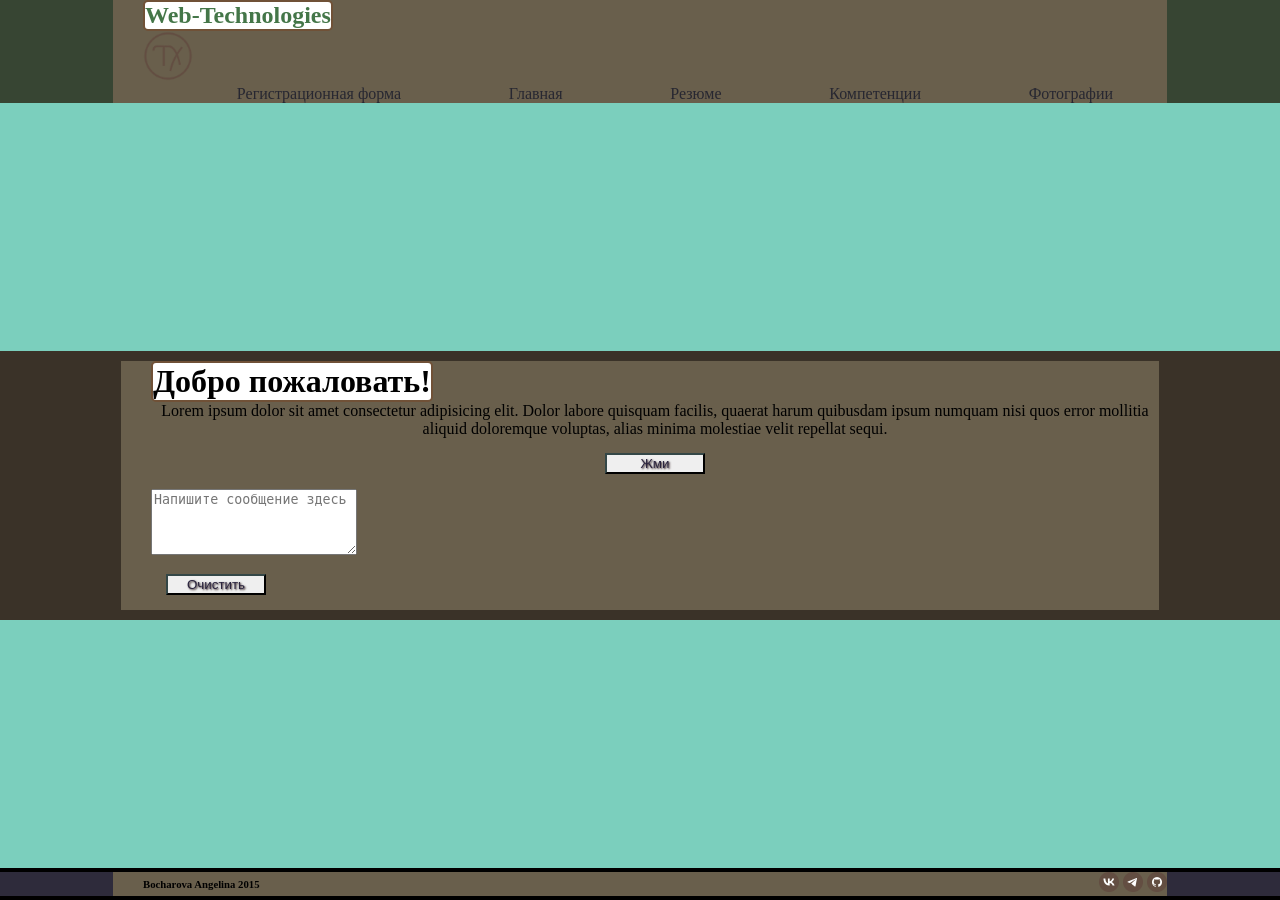
<file: html/index.html>
<!DOCTYPE html>
<html lang="en">

<head>
    <meta charset="UTF-8">
    <meta name="viewport" content="width=device-width, initial-scale=1.0">
    <link rel="stylesheet" href="css/style.css">
   
    <title>2015</title>
</head>

<body>

    <header>
        <div class="wrapper">
            <h2 class="no_select">
                Web-Technologies
            </h2>
            <img src="/html/img/logo.png" alt="логотип" width="50" height="50">            
            <nav>
                <ul>
                    <li><a href="form.html">Регистрационная форма</a></li>
                    <li><a href="index.html">Главная</a></li>
                    <li><a href="summary.html">Резюме</a></li>
                    <li><a href="competencion.html">Компетенции</a></li>
                    <li><a href="Photo.html">Фотографии</a></li>
                </ul>
            </nav>
        </div>
    </header>

    <main class="textpadding">
        <div class="wrapper">
            <h1 class="no_select">Добро пожаловать!</h1>
                <div class ="text-button-row-centered">
                    Lorem ipsum dolor sit amet consectetur adipisicing elit. Dolor labore quisquam facilis, quaerat harum quibusdam ipsum numquam nisi quos error mollitia aliquid doloremque voluptas, alias minima molestiae velit repellat sequi.
                    <button type="button" onclick="alert('Жми')">Жми</button>
                </div>
                <div>
                    <textarea style="width:200px; height: 60px;" id="area" placeholder="Напишите сообщение здесь"></textarea>
                    <br>
                    <button onclick="localStorage.removeItem('area');area.value=''">Очистить</button>
                </div>
                <script>
                    area.value = localStorage.getItem('area');
                    area.oninput = () => {
                      localStorage.setItem('area', area.value)
                    };
                    function f(){
                        event.target.classList.add("select");
                    }
                    let list_no_select = Array.from(document.getElementsByClassName("no_select"));
                    list_no_select.forEach((element) => {
                        element.addEventListener("click", f);
                    });
                        
                   
                
                
                </script>
                
        </div>
    </main>

    <footer>
        <div class="wrapper flex-between-center">
            <h6>Bocharova Angelina  2015</h6>
            <div>
                <a href="https://vk.com/tenebris020" target="_blank"><img src="/html/img/vk.png" alt="логотип_вк" width="20" height="20"></a>
                <a href="https://t.me/tenebris020" target="_blank"><img src="/html/img/telegramm.png" alt="логотип_тг" width="20" height="20"></a>
                <a href="https://github.com/tenebris020" target="_blank"><img src="/html/img/github.png" alt="логотип_гит" width="20"height="20"></a>
            </div>
        </div>
    </footer>

</body>

</html>
</file>
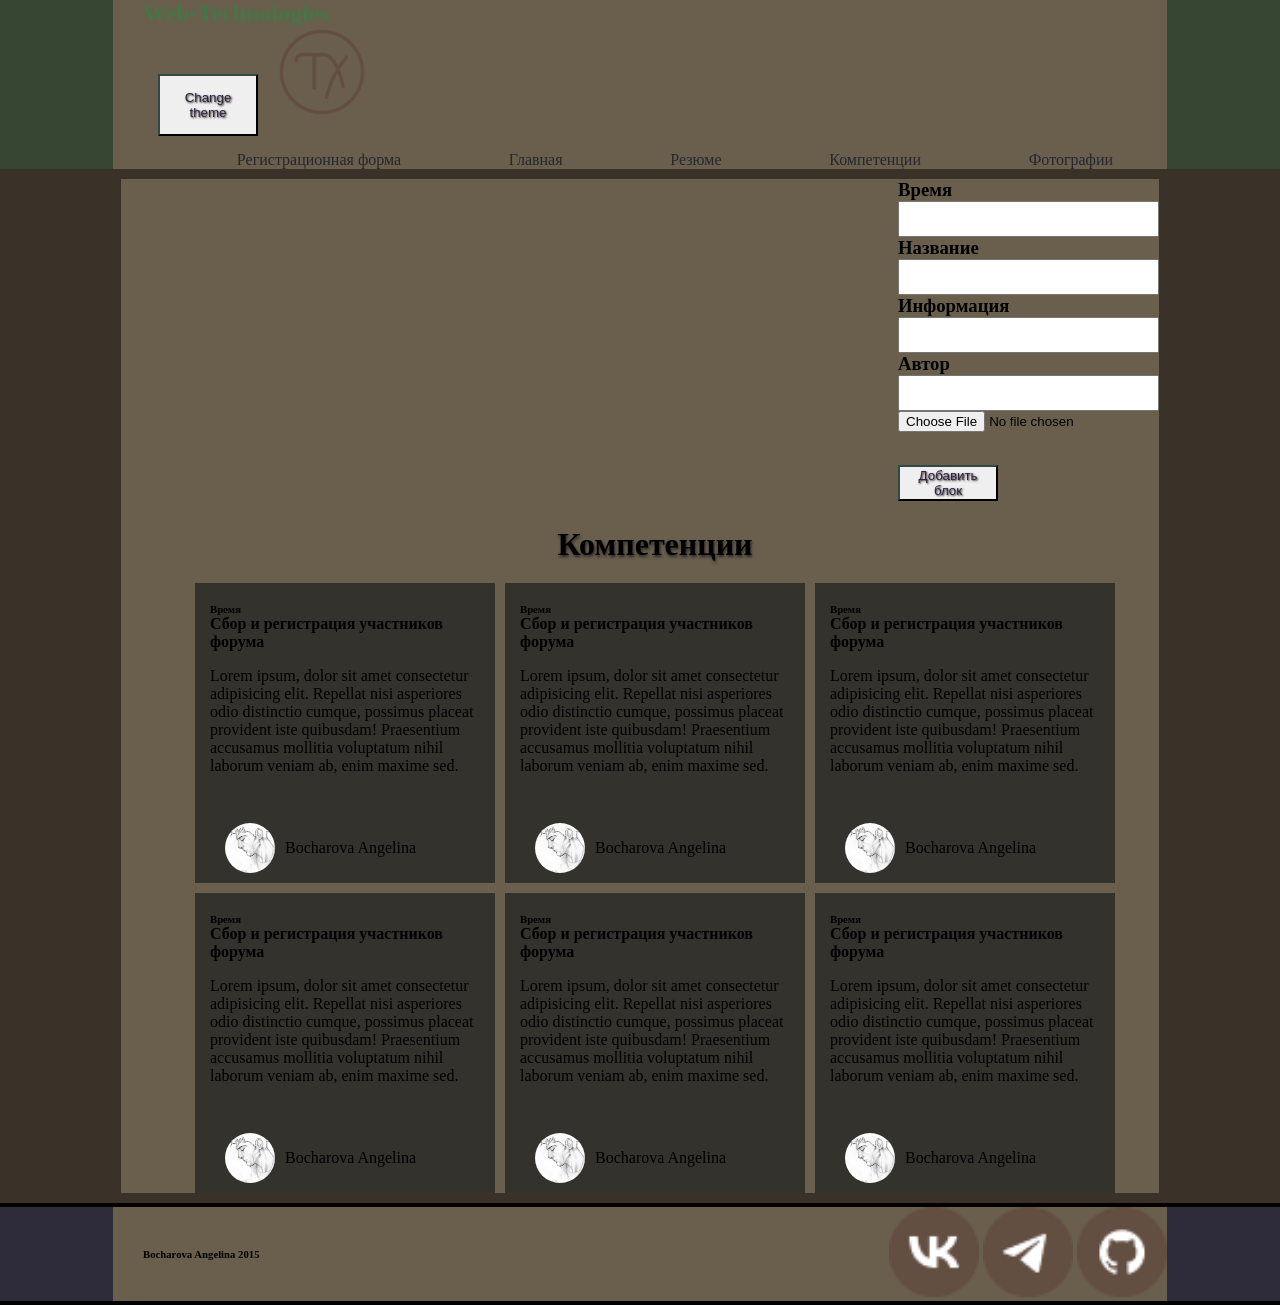
<file: html/competencion.html>
<!DOCTYPE html>
<html lang="en">

<head>
    <meta charset="UTF-8">
    <meta name="viewport" content="width=device-width, initial-scale=1.0">
    <link rel="stylesheet" href="css/style.css">
    <title>2015</title>
    
</head>

<body>

    <header>

        <div class="wrapper">
            <h2>
                Web-Technologies
            </h2>
            <button  onclick="toDark()">
                <p>Change theme</p>
            </button>
            <img src="/html/img/logo.png" alt="логотип" width="90" height="90">         
            <nav>
                <ul>
                    <li><a href="form.html">Регистрационная форма</a></li>
                    <li><a href="index.html">Главная</a></li>
                    <li><a href="summary.html">Резюме</a></li>
                    <li><a href="competencion.html">Компетенции</a></li>
                    <li><a href="Photo.html">Фотографии</a></li>
                </ul>
            </nav>
        </div>
    </header>

    <main class="textpadding">
        <div class="create-blok" id="cbb">
            <h3>Время</h3>
            <textarea cols="30" style="resize: none;" id="timearea"></textarea>
            <h3>Название</h3>
            <textarea cols="30" style="resize: none;" id="namearea"></textarea>
            <h3>Информация</h3>
            <textarea cols="30" style="resize: none;" id="infoarea"></textarea>
            <h3>Автор</h3>
            <textarea cols="30" style="resize: none;" id="authorarea"></textarea>
            <input type="file" id="file1"/>
            <br>
            <button type="button" id="addblock" onclick="AddBlock()">Добавить блок</button>   
        </div>
        
        <div class="wrapper">
            <div>
                <h1 class="textshadow">Компетенции</h1>

                <div class="block-margin" id="mama-blok">

                    <div class="block">
                        <div class="main-info-block">
                            <h6>Время</h6>
                            <h4>Сбор и регистрация участников форума</h4>
                            <p>Lorem ipsum, dolor sit amet consectetur adipisicing elit. Repellat nisi asperiores odio distinctio cumque, possimus placeat provident iste quibusdam! Praesentium accusamus mollitia voluptatum nihil laborum veniam ab, enim maxime sed.</p>
                        </div>

                        <div class="author-info-block">
                            <img src="/html/img/4.jpg" alt="Моё_лого">
                            <p>Bocharova Angelina</p>
                        </div>
                    </div>
                
                    <div class="block">
                        <div class="main-info-block">
                            <h6>Время</h6>
                            <h4>Сбор и регистрация участников форума</h4>
                            <p>Lorem ipsum, dolor sit amet consectetur adipisicing elit. Repellat nisi asperiores odio distinctio cumque, possimus placeat provident iste quibusdam! Praesentium accusamus mollitia voluptatum nihil laborum veniam ab, enim maxime sed.</p>
                        </div>

                        <div class="author-info-block">
                            <img src="/html/img/4.jpg" alt="Моё_лого">
                            <p>Bocharova Angelina</p>
                        </div>
                    </div>

                    <div class="block">
                        <div class="main-info-block">
                            <h6>Время</h6>
                            <h4>Сбор и регистрация участников форума</h4>
                            <p>Lorem ipsum, dolor sit amet consectetur adipisicing elit. Repellat nisi asperiores odio distinctio cumque, possimus placeat provident iste quibusdam! Praesentium accusamus mollitia voluptatum nihil laborum veniam ab, enim maxime sed.</p>
                        </div>

                        <div class="author-info-block">
                            <img src="/html/img/4.jpg" alt="Моё_лого">
                            <p>Bocharova Angelina</p>
                        </div>
                    </div>
                    
                    <div class="block">
                        <div class="main-info-block">
                            <h6>Время</h6>
                            <h4>Сбор и регистрация участников форума</h4>
                            <p>Lorem ipsum, dolor sit amet consectetur adipisicing elit. Repellat nisi asperiores odio distinctio cumque, possimus placeat provident iste quibusdam! Praesentium accusamus mollitia voluptatum nihil laborum veniam ab, enim maxime sed.</p>
                        </div>

                        <div class="author-info-block">
                            <img src="/html/img/4.jpg" alt="Моё_лого">
                            <p>Bocharova Angelina</p>
                        </div>
                    </div>

                    <div class="block">
                        <div class="main-info-block">
                            <h6>Время</h6>
                            <h4>Сбор и регистрация участников форума</h4>
                            <p>Lorem ipsum, dolor sit amet consectetur adipisicing elit. Repellat nisi asperiores odio distinctio cumque, possimus placeat provident iste quibusdam! Praesentium accusamus mollitia voluptatum nihil laborum veniam ab, enim maxime sed.</p>
                        </div>

                        <div class="author-info-block">
                            <img src="/html/img/4.jpg" alt="Моё_лого">
                            <p>Bocharova Angelina</p>
                        </div>
                    </div>

                    <div class="block">
                        <div class="main-info-block">
                            <h6>Время</h6>
                            <h4>Сбор и регистрация участников форума</h4>
                            <p>Lorem ipsum, dolor sit amet consectetur adipisicing elit. Repellat nisi asperiores odio distinctio cumque, possimus placeat provident iste quibusdam! Praesentium accusamus mollitia voluptatum nihil laborum veniam ab, enim maxime sed.</p>
                        </div>

                        <div class="author-info-block">
                            <img src="/html/img/4.jpg" alt="Моё_лого">
                            <p>Bocharova Angelina</p>
                        </div>
                    </div>

                </div>

            </div>
        </div>
        
    </main>

    <footer>
        <div class="wrapper flex-between-center">
            <h6>Bocharova Angelina  2015</h6>
            <div>
                <a href="https://vk.com/tenebris020" target="_blank"><img src="/html/img/vk.png" alt="логотип_вк" width="90" height="90"></a>
                <a href="https://t.me/tenebris020" target="_blank"><img src="/html/img/telegramm.png" alt="логотип_тг" width="90" height="90"></a>
                <a href="https://github.com/tenebris020" target="_blank"><img src="/html/img/github.png" alt="логотип_гит" width="90"height="90"></a>
            </div>
        </div>
    </footer>
    <script>
        
        var isDark=false;
        function toDark(){
           
            if(isDark==false)
            {
                Array.from(document.getElementsByTagName("*")).forEach(element => {element.classList.add("dark-theme-blocks");});
                isDark=true;
            }
            else
            {
                Array.from(document.getElementsByTagName("*")).forEach(element => {element.classList.remove("dark-theme-blocks"); });
                isDark=false;
            }
        }
        
        function AddBlock()
        {
            // Создание главного блока
            let div_block = document.createElement('div');
            div_block.className = "block";
            div_block.id = "div_block";
            document.getElementById("mama-blok").append(div_block);

            // Создание блока с информацией
            let main_info_div_block = document.createElement('div');
            main_info_div_block.className = "main-info-block";
            main_info_div_block.id = "main_info_div_block";
            div_block.append(main_info_div_block);

            // Информация внутри основного блока
            let myh6 = document.createElement('h6');
            myh6.innerHTML = document.getElementById("timearea").value;
            main_info_div_block.append(myh6);

            let myh4 = document.createElement('h4');
            myh4.innerHTML = document.getElementById("namearea").value;
            main_info_div_block.append(myh4);

            let myp = document.createElement('p');
            myp.innerHTML = document.getElementById("infoarea").value;
            main_info_div_block.append(myp);

            // Создание блока автора
            let author_info_div_block = document.createElement('div');
            author_info_div_block.className = "author-info-block";
            author_info_div_block.id = "author_info_div_block";
            div_block.append(author_info_div_block);

            // Информация внутри блока автора
            let myimage = document.createElement('img');
            myimage.src = URL.createObjectURL(file1.files[0]);
            author_info_div_block.append(myimage);

            let myauthor = document.createElement('p');
            myauthor.innerHTML = document.getElementById("authorarea").value;
            author_info_div_block.append(myauthor);
        }
    </script>
</body>

</html>
</file>
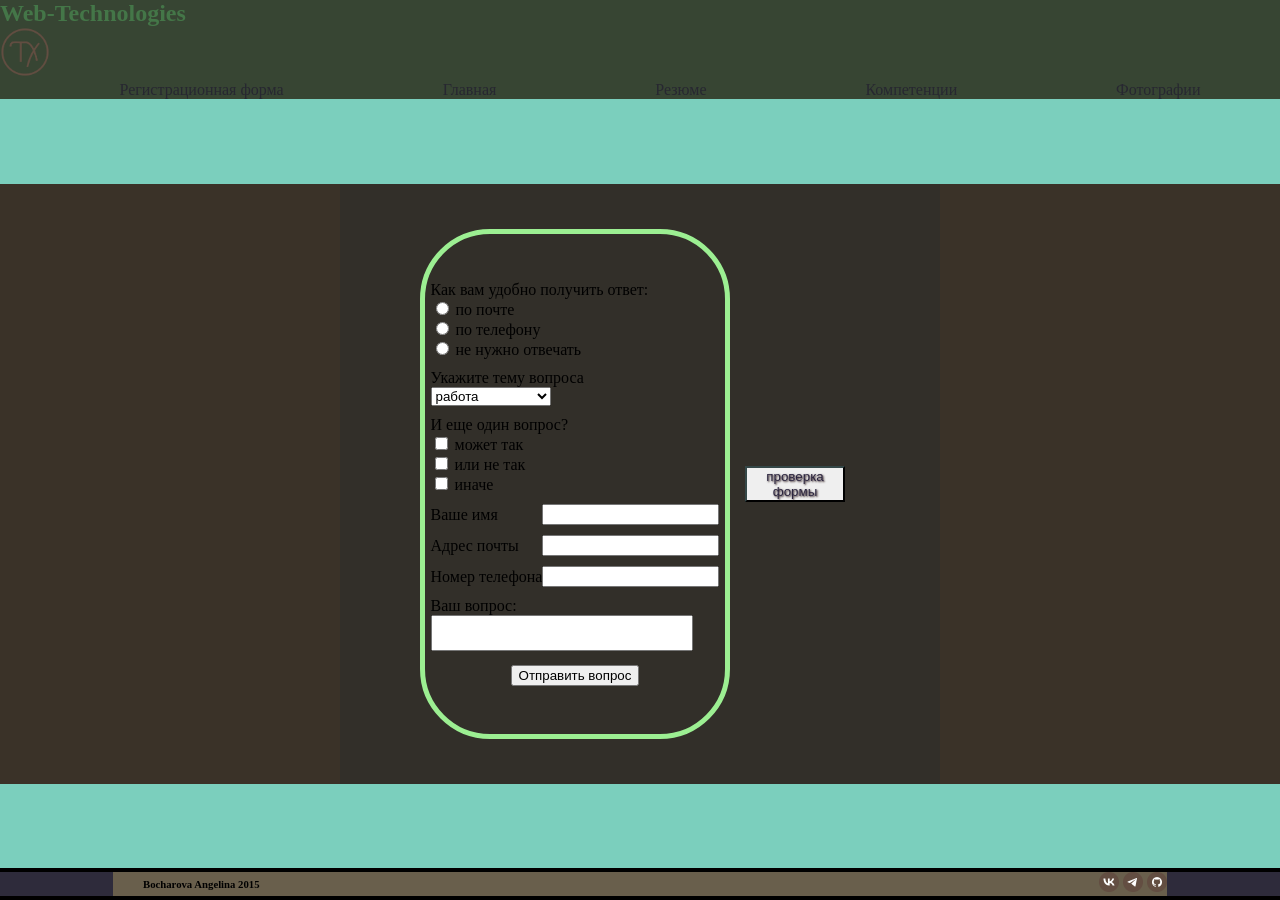
<file: html/form.html>
<!DOCTYPE html>

<html lang="en">

<head>
    <meta charset="UTF-8">
    <meta name="viewport" content="width=device-width, initial-scale=1.0">
    <link rel="stylesheet" href="css/style.css">
    <script>
        function check_form()
        {
            console.log("Здравствуй! "+document.forms[0].elements.name.value);
            console.log("проверьте телефон: "+document.forms[0].elements.email.value);
            console.log("проверьте почту: "+document.forms[0].elements.tel.value);
            console.log("ответ вы получите: ");
            for(i=0; i<document.forms[0].elements.com_tion.length;i++)
            {
                if (document.forms[0].elements.com_tion[i].checked)
                    console.log(document.forms[0].elements.com_tion[i].value);


            }
            console.log("тема вопроса: ");
            index = document.forms[0].elements.theme.selectedIndex;
            console.log(document.forms[0].elements.theme[index].text);
            console.log("Или "+document.forms[0].elements.theme[index].value);
            console.log("ответ на вопрос ");
            for(i=0; i<document.forms[0].elements.chb[i].length;i++)     
            {
                if (document.forms[0].elements.chb[i].checked)
                    console.log(document.forms[0].elements.chb[i].value);


            }
        }
        
    </script>
    <title>2015</title>
</head>

<body>
    <header>
        <h2>
            Web-Technologies
        </h2>
        <img src="/html/img/logo.png" alt="логотип" width="50" height="50">        <nav>
            <ul>
                <li><a href="form.html">Регистрационная форма</a></li>
                <li><a href="index.html">Главная</a></li>
                <li><a href="summary.html">Резюме</a></li>
                <li><a href="competencion.html">Компетенции</a></li>
                <li><a href="Photo.html">Фотографии</a></li>
            </ul>
    </header>

    <main class="for-main-form">

        <div class="for-form">

                <form class="form" method="get" name = "myform">
                    <div class="form-flex">
                        <div class="flex">
                            <div>Как вам удобно получить ответ:</div>
                            <label for="c_mail">
                                <input type="radio" name="com_tion" id="c_mail" value="по почте"> по почте
                            </label>
                            <label for="c_tel">
                                <input type="radio" name="com_tion" id="c_tel" value="по телефону"> по телефону
                            </label>
                            <label for="c_none">
                                <input type="radio" name="com_tion" id="c_none" value="никак"> не нужно отвечать
                            </label>
                        </div>

                        <div class="flex">
                            <label for="theme">Укажите тему вопроса</label>
                            <select class="input-style" name="theme" id="theme">
                                <option value="work">работа</option>
                                <option value="cooperation">сотрудничество</option>
                                <option value="personal">личное</option>
                            </select>
                        </div>

                        <div class="flex">
                            <div>И еще один вопрос?</div>
                            <label for="chb1">
                                <input type="checkbox" name="chb" id="chb1" value = "может так"> может так
                            </label>
                            <label for="chb2">
                                <input type="checkbox" name="chb" id="chb2" value = "или не так"> или не так
                            </label>
                            <label for="chb3">
                                <input type="checkbox" name="chb" id="chb3" value = "иначе"> иначе
                            </label>
                        </div>

                            <div class="flex-between-center">
                                <label for="name">Ваше имя</label>
                                <input class="input-style" type="text" name="name" id="name">
                            </div>
                            <div class="flex-between-center">
                                <label for="email">Адрес почты</label>
                                <input class="input-style" type="text" name="email" id="email">
                            </div>
                            <div class="flex-between-center">
                                <label for="tel">Номер телефона</label>
                                <input class="input-style" type="text" name="tel" id="tel">
                            </div>
                        <div>
                            <div>Ваш вопрос:</div>
                            <textarea cols="30" style="resize: none;"></textarea>
                        </div>

                    </div>
                    <input class="input-style flex-button" type="submit" value="Отправить вопрос">
                </form>
                <button onclick="check_form()">проверка формы</button>
        </div>
    </main>

    
    <footer>
        <div class="wrapper flex-between-center">
            <h6>Bocharova Angelina  2015</h6>
            <div>
                <a href="https://vk.com/tenebris020" target="_blank"><img src="/html/img/vk.png" alt="логотип_вк" width="20" height="20"></a>
                <a href="https://t.me/tenebris020" target="_blank"><img src="/html/img/telegramm.png" alt="логотип_тг" width="20" height="20"></a>
                <a href="https://github.com/tenebris020" target="_blank"><img src="/html/img/github.png" alt="логотип_гит" width="20"height="20"></a>
            </div>
        </div>
    </footer>

</body>

</html>
</file>
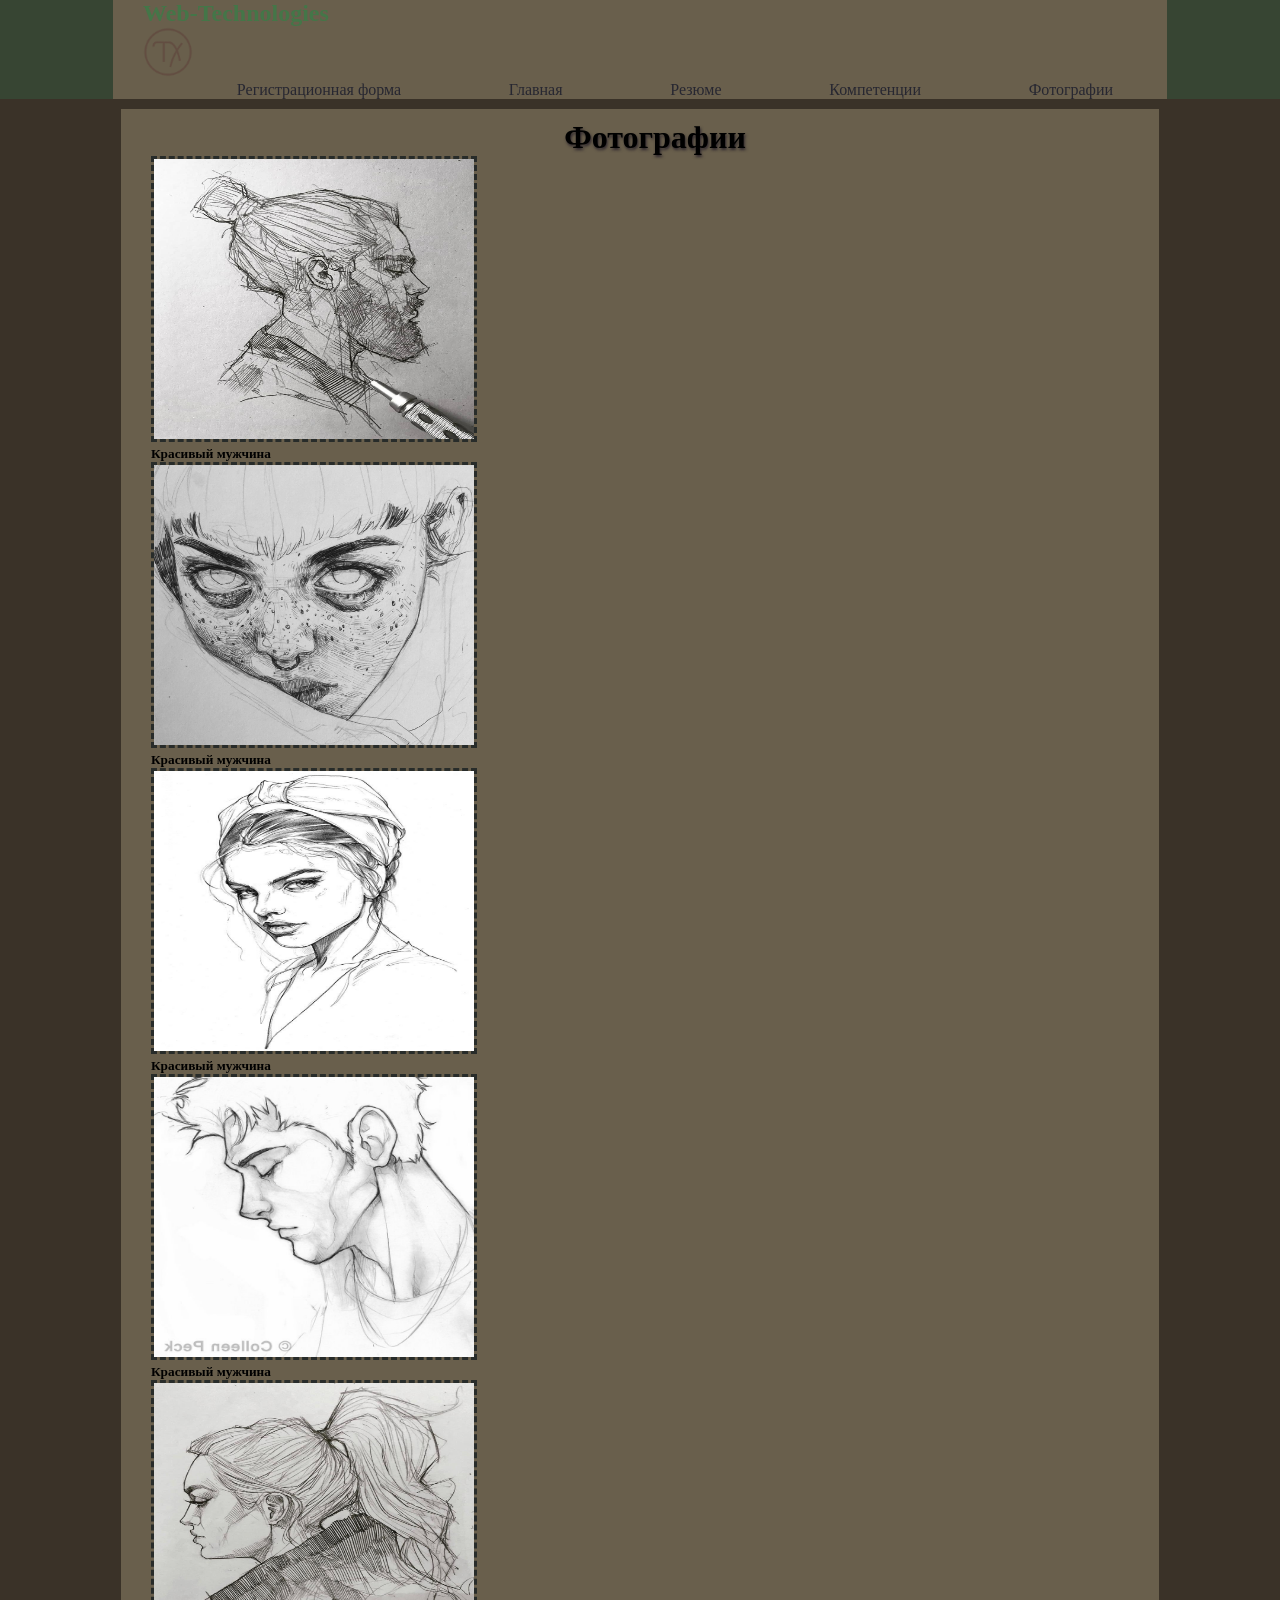
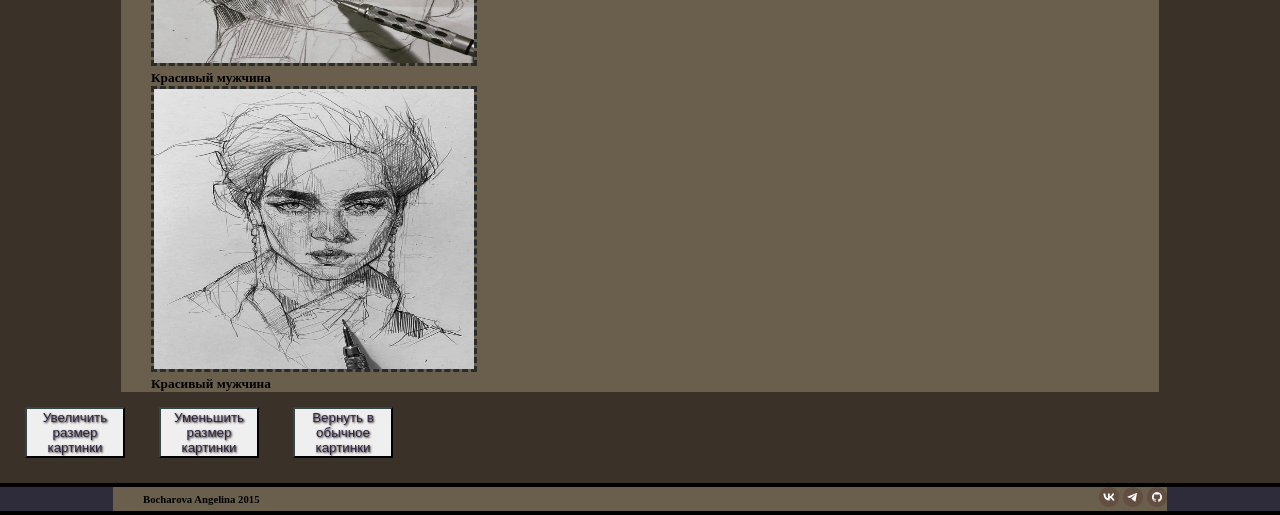
<file: html/Photo.html>
<!DOCTYPE html>
<html lang="en">

<head>
    <meta charset="UTF-8">
    <meta name="viewport" content="width=device-width, initial-scale=1.0">
    <link rel="stylesheet" href="css/style.css">
    <title>2015</title>
    <script>

        let arrimages = new Array();

        for (i = 1; i < 7; i++)
        {
            arrimages[i] = `width: ${document.images[i].width}px; height: ${document.images[i].height}px;`;
        }

        function ResizeBig()
        {
            for (i = 1; i < 7; i++)
            {
                document.images[i].style = `width: ${document.images[i].width + 10}px; height: ${document.images[i].height + 10}px;`;
            }
        }

        function ResizeSmall()
        {
            for (i = 1; i < 7; i++)
            {
                document.images[i].style = `width: ${document.images[i].width - 10}px; height: ${document.images[i].height - 10}px;`;
            }
        }

        function ResizeDefault()
        {
            for (i = 1; i < 7; i++)
            {
                document.images[i].style = arrimages[i];
            }
        }

    </script>
</head>

<body>
    <header>
        <div class="wrapper">
            <h2>
                Web-Technologies
            </h2>
            <img src="/html/img/logo.png" alt="логотип" width="50" height="50">            <nav>
                <ul>
                    <li><a href="form.html">Регистрационная форма</a></li>
                    <li><a href="index.html">Главная</a></li>
                    <li><a href="summary.html">Резюме</a></li>
                    <li><a href="competencion.html">Компетенции</a></li>
                    <li><a href="Photo.html">Фотографии</a></li>
                </ul>
            </nav>
        </div>
    </header>

    <main class="textpadding">
        <div class="wrapper">
            <div>
                <h1 class="textshadow">Фотографии</h1>
            </div>

            <img class="pictureborder" src="/html/img/1.jpg" alt="" width="320" height="280">
            <h5>Красивый мужчина</h5>
            
            <img class="pictureborder" src="/html/img/2.jpg" alt="" width="320" height="280">
            <h5>Красивый мужчина</h5>
            
            <img class="pictureborder" src="/html/img/3.jpg" alt="" width="320" height="280">
            <h5>Красивый мужчина</h5>

            <img class="pictureborder" src="/html/img/4.jpg" alt="" width="320" height="280">
            <h5>Красивый мужчина</h5>

            <img class="pictureborder" src="/html/img/5.jpg" alt="" width="320" height="280">
            <h5>Красивый мужчина</h5>

            <img class="pictureborder" src="/html/img/6.jpg" alt="" width="320" height="280">
            <h5>Красивый мужчина</h5>
        </div>
        <div>
            <button type="button" onclick="ResizeBig()">Увеличить размер картинки</button>
            <button type="button" onclick="ResizeSmall()">Уменьшить размер картинки</button>
            <button type="button" onclick="ResizeDefault()">Вернуть в обычное картинки</button>
        </div>
    </main>

    <footer>
        <div class="wrapper flex-between-center">
            <h6>Bocharova Angelina  2015</h6>
            <div>
                <a href="https://vk.com/tenebris020" target="_blank"><img src="/html/img/vk.png" alt="логотип_вк" width="20" height="20"></a>
                <a href="https://t.me/tenebris020" target="_blank"><img src="/html/img/telegramm.png" alt="логотип_тг" width="20" height="20"></a>
                <a href="https://github.com/tenebris020" target="_blank"><img src="/html/img/github.png" alt="логотип_гит" width="20"height="20"></a>
            </div>
        </div>
    </footer>
</body>
</html>
</file>
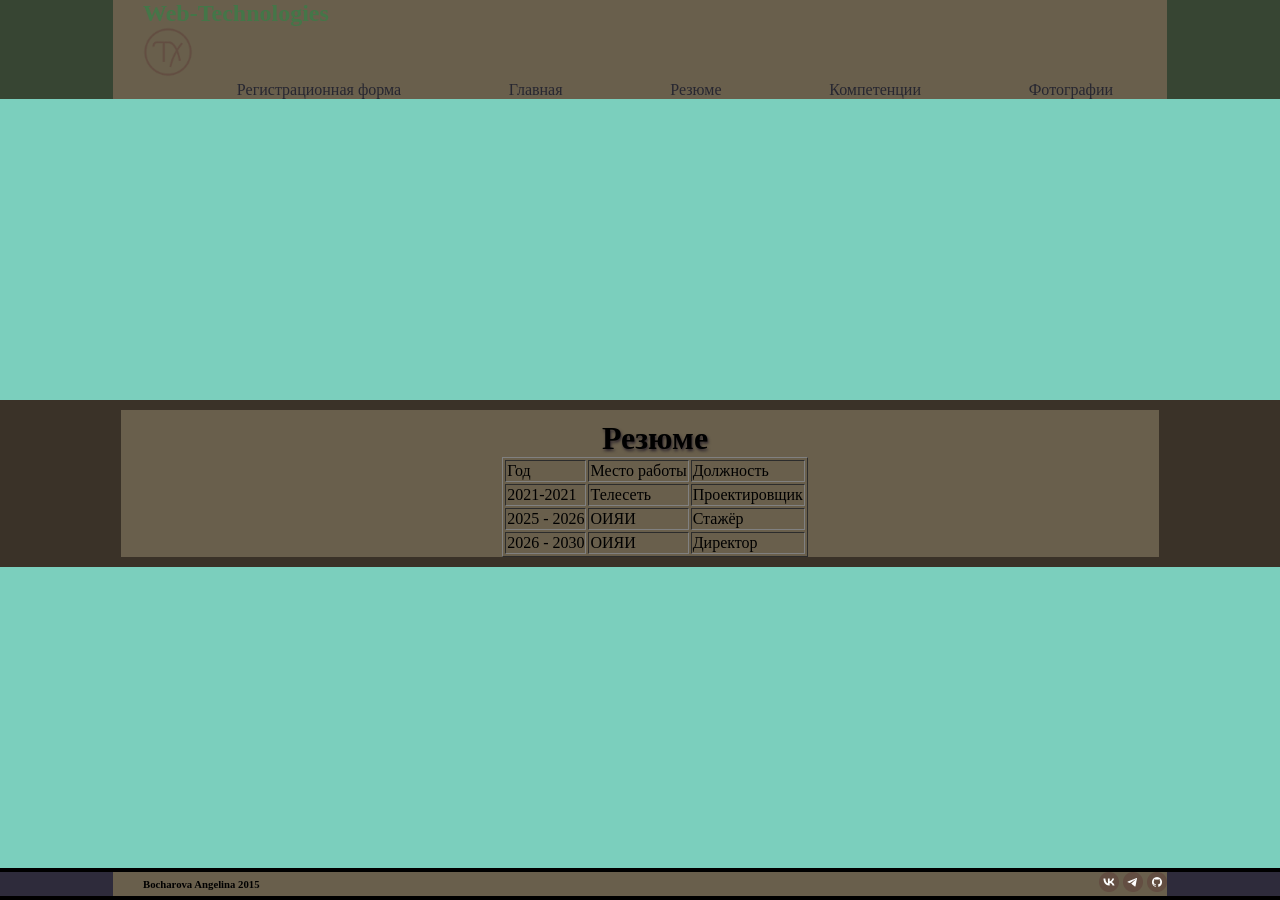
<file: html/summary.html>
<!DOCTYPE html>
<html lang="en">

<head>
    <meta charset="UTF-8">
    <meta name="viewport" content="width=device-width, initial-scale=1.0">
    <link rel="stylesheet" href="css/style.css">
    <title>2015</title>
</head>

<body>
    <header>
        <div class="wrapper">
            <h2>
                Web-Technologies
            </h2>
            <img src="/html/img/logo.png" alt="логотип" width="50" height="50">            <nav>
                <ul>
                    <li><a href="form.html">Регистрационная форма</a></li>
                    <li><a href="index.html">Главная</a></li>
                    <li><a href="summary.html">Резюме</a></li>
                    <li><a href="competencion.html">Компетенции</a></li>
                    <li><a href="Photo.html">Фотографии</a></li>
                </ul>
            </nav>
        </div>
    </header>

    <main class="textpadding">
        <div class="wrapper">
            <h1 class="textshadow">Резюме</h1>

            <div class="table-centered">
                <table border="1">
                    <tr>
                        <td>
                            Год
                        </td>
                        <td>
                            Место работы
                        </td>
                        <td>
                            Должность
                        </td>
                    </tr>
                    
                    <tr>
                        <td>
                            2021-2021
                        </td>
                        <td>
                            Телесеть
                        </td>
                        <td>
                            Проектировщик
                        </td>
                    </tr>

                    <tr>
                        <td>
                            2025 - 2026
                        </td>
                        <td>
                            ОИЯИ
                        </td>
                        <td>
                            Стажёр
                        </td>
                    </tr>

                    <tr>
                        <td>
                            2026 - 2030
                        </td>
                        <td>
                            ОИЯИ
                        </td>
                        <td>
                            Директор
                        </td>
                    </tr>
                </table>

            </div>
        </div>
    </main>

    <footer>
        <div class="wrapper flex-between-center">
            <h6>Bocharova Angelina  2015</h6>
            <div>
                <a href="https://vk.com/tenebris020" target="_blank"><img src="/html/img/vk.png" alt="логотип_вк" width="20" height="20"></a>
                <a href="https://t.me/tenebris020" target="_blank"><img src="/html/img/telegramm.png" alt="логотип_тг" width="20" height="20"></a>
                <a href="https://github.com/tenebris020" target="_blank"><img src="/html/img/github.png" alt="логотип_гит" width="20"height="20"></a>
            </div>
        </div>
    </footer>
</body>
</html>
</file>
<file: html/css/style.css>
h2
{
    color : rgb(68, 118, 72);
}

body
{
    background-color: rgb(123, 207, 189);
    margin: 0;
    padding: 0;
    display: flex;
    flex-direction: column;
    height: 100%;
    justify-content: space-between;
    align-items: stretch;
}

.centeredbody
{
    display: flex;
    justify-content: center;
}

.centeredmain
{
    display: flex;
    justify-content: center;
    align-content: center;
    align-items: center;
}

footer
{
    background-color: rgb(46, 43, 59);
    border-top: solid 4px black;
    border-bottom: solid 4px black;
}

header
{
    background-color: rgb(55, 69, 51);
}

main
{
    background-color: rgb(58, 50, 40);
}

h1, h2, h3, h4, h5, h6
{
    margin: 0;
}

ul
{
    margin: 0;
    list-style: none;
    display: flex;
    flex-wrap: nowrap;
    flex-direction: row;
    justify-content: space-around;
}

a
{
    text-decoration: none;
}

html
{
    margin: 0;
    padding: 0;
    height: 100%;
}

.textpadding
{
    padding: 10px;
}

.textshadow
{
    text-shadow: 1px 2px 3px #2c252c;
    display: flex;
    justify-content: center;
    padding-top: 10px;
}

li a
{
    color: rgb(39, 39, 49);
}

.pictureborder
{
    border: 3px dashed rgb(40, 44, 42);
}

.for-form
{
    height: 100px;
    width: 300px;
    background-color: rgb(50, 47, 41);
}

button
{
    width: 100px;
    margin: 15px;
    border-color: rgb(52, 71, 71);
    color: rgb(43, 37, 63);
    text-shadow: 1px 1px 2px #2a181b;
}

.wrapper
{
    width: 80%;
    margin: 0 auto;
    background-color: rgb(105, 95, 76);
    padding-left: 30px;
}

.flex-between-center
{
    display: flex;
    justify-content: space-between;
    align-items: center;
}

.table-centered
{
    display: flex;
    justify-content: center;
}

.text-button-row-centered
{
    display: flex;
    text-align: center;
    flex-direction: column;
    align-items: center;
}

.block-margin
{
    display: flex;
    flex-wrap: wrap;
    justify-content: center;
    margin-top: 20px;
    gap: 10px;
}

.block
{
    width: 300px;
    height: 300px;
    background-color: rgb(52, 50, 44);
    display: flex;
    flex-direction: column;
    justify-content: space-between;
}

.main-info-block
{
    display: flex;
    flex-direction: column;
    flex-wrap: wrap;
    margin: 10px 5px 10px 5px;
    padding: 10px;
}

.author-info-block
{
    display: flex;
    gap: 10px;
    margin-bottom: 10px;
}

.author-info-block img
{
    margin-left: 30px;
    width: 50px;
    height: 50px;
    border-radius: 30px;
}
.for-main-form
{
    display: flex;
    justify-content: center;
}

.for-form
{
    display: flex;
    justify-content: center;
    align-items: center;
    height: 600px;
    width: 600px;
}

.form
{
    height: 500px;
    width: 300px;
    border: 5px solid rgb(156, 239, 146);
    border-radius: 70px;
    display: flex;
    justify-content: center;
    align-items: center;
    flex-direction: column;
    gap: 10px;
}
.form-flex
{
    display: flex;
    flex-direction: column;
    gap: 10px;
}

.flex
{
    display: flex;
    flex-direction: column;
    align-items: flex-start;
}

.flex-between-center
{
    display: flex;
}

.flex-button
{
    display: flex;
}

.no_select
{
    background-color: rgb(255, 255, 255);
    border: 2px solid rgb(112, 81, 55);
    border-radius: 5px;
    width: fit-content;
}
.select
{
    background-color: rgb(255, 0, 0);
    border: 2px solid rgb(255, 115, 0);
    border-radius: 5px;
    width: fit-content;
}
.dark-theme-blocks{
    background-color: rgb(20, 19, 19);
    color: white;
}
.create-blok
{
    width: 80%;
    margin: 0 auto;
    background-color: rgb(105, 95, 76);
    padding-left: 30px;
    display: flex;
    flex-wrap: wrap;
    flex-direction: column;
    align-content: flex-end;
    align-items: baseline;
}
p
{
    word-wrap: break-word;
}
</file>
